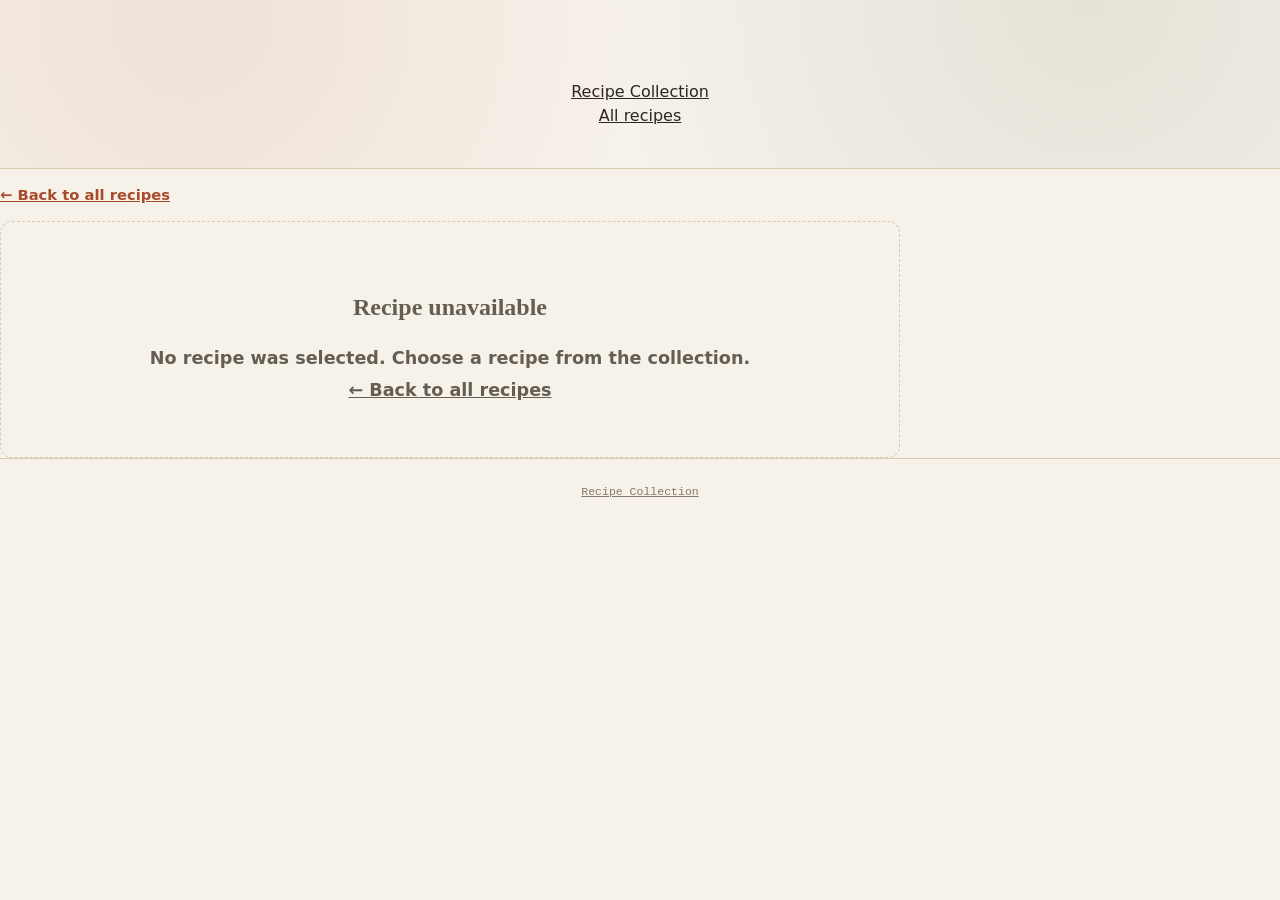
<file: recipe.html>
<!DOCTYPE html>
<html lang="en">
<head>
  <meta charset="UTF-8">
  <meta name="viewport" content="width=device-width, initial-scale=1.0">
  <title>Recipe | Recipe Collection</title>
  <link rel="stylesheet" href="site.css">
</head>

<body data-page="recipe">
  <header class="site-header">
    <a class="brand" href="index.html">Recipe Collection</a>

    <nav class="site-nav" aria-label="Primary navigation">
      <a href="index.html">All recipes</a>
    </nav>
  </header>

  <main class="recipe-page">
    <p class="back-link">
      <a href="index.html">← Back to all recipes</a>
    </p>

    <p id="recipe-loading" class="recipe-status">Loading recipe...</p>

    <section id="recipe-missing" class="empty-state" hidden>
      <h1>Recipe unavailable</h1>
      <p id="recipe-missing-message"></p>
      <p><a href="index.html">← Back to all recipes</a></p>
    </section>

    <article id="recipe-detail" class="recipe-detail" hidden>
      <header class="recipe-header">
        <p id="recipe-meta" class="recipe-meta"></p>
        <h1 id="recipe-title"></h1>
        <p id="recipe-description" class="recipe-description"></p>
        <div id="recipe-tags" class="tag-list" aria-label="Recipe tags"></div>
      </header>

      <section class="recipe-controls" aria-label="Recipe controls">
        <div class="servings-control">
          <span class="control-label">Servings</span>
          <button
            id="servings-decrease"
            type="button"
            aria-label="Decrease servings"
          >−</button>
          <span id="servings-count">1 serving</span>
          <button
            id="servings-increase"
            type="button"
            aria-label="Increase servings"
          >+</button>
        </div>

        <div class="unit-control">
          <span class="control-label">Units</span>
          <button
            id="units-us"
            type="button"
            data-unit="us"
            aria-pressed="true"
          >US</button>
          <button
            id="units-metric"
            type="button"
            data-unit="metric"
            aria-pressed="false"
          >Metric</button>
        </div>
      </section>

      <div class="recipe-columns">
        <section class="ingredients-section">
          <h2>Ingredients</h2>
          <ul id="ingredient-list"></ul>
        </section>

        <section class="steps-section">
          <h2>Instructions</h2>
          <ol id="step-list"></ol>
        </section>
      </div>

      <section id="recipe-notes" class="notes-section" hidden>
        <h2>Notes</h2>
        <p id="recipe-notes-text"></p>
      </section>

      <p id="recipe-source" class="recipe-source" hidden></p>
    </article>
  </main>

  <footer class="site-footer">
    <a href="index.html">Recipe Collection</a>
  </footer>

  <script src="registry.js"></script>
  <script src="app.js" defer></script>
</body>
</html>
</file>
<file: site.css>
:root {
  --paper: #f6f1e9;
  --paper-deep: #ede4d3;
  --card: #fffdf8;
  --ink: #2b2620;
  --muted: #645d51;
  --rust: #a94a2b;
  --sage: #5c6b4f;
  --line: #d8cbb2;
  --focus: #0f6b78;
  --danger-bg: #fff1ec;
  --danger-line: #d9957f;
  --shadow: 0 8px 24px rgba(55, 42, 22, 0.08);

  --sans: system-ui, -apple-system, BlinkMacSystemFont, "Segoe UI", Roboto,
    Helvetica, Arial, sans-serif;
  --serif: Georgia, "Times New Roman", serif;
  --mono: ui-monospace, SFMono-Regular, Menlo, Monaco, Consolas,
    "Liberation Mono", monospace;
}

* {
  box-sizing: border-box;
}

html {
  scroll-behavior: smooth;
}

body {
  min-height: 100vh;
  margin: 0;
  color: var(--ink);
  background: var(--paper);
  font-family: var(--sans);
  line-height: 1.5;
}

button,
input {
  font: inherit;
}

button {
  color: inherit;
}

a {
  color: inherit;
}

button,
a {
  -webkit-tap-highlight-color: transparent;
}

button:focus-visible,
a:focus-visible,
input:focus-visible {
  outline: 3px solid rgba(15, 107, 120, 0.35);
  outline-offset: 3px;
}

/* Shared header and page */

.site-header {
  padding: clamp(2.5rem, 8vw, 5rem) 1.5rem 2.5rem;
  border-bottom: 1px solid var(--line);
  background:
    radial-gradient(circle at 15% 10%, rgba(169, 74, 43, 0.09), transparent 28rem),
    radial-gradient(circle at 85% 0%, rgba(92, 107, 79, 0.11), transparent 30rem),
    var(--paper);
  text-align: center;
}

.eyebrow,
.filter-title,
.filter-button,
.recipe-meta,
.result-count,
.tag,
.control-label,
.site-footer,
.load-notice,
.recipe-source {
  font-family: var(--mono);
}

.eyebrow {
  margin: 0 0 0.6rem;
  color: var(--rust);
  font-size: 0.75rem;
  font-weight: 700;
  letter-spacing: 0.12em;
  text-transform: uppercase;
}

h1,
h2,
h3 {
  font-family: var(--serif);
}

.site-header h1 {
  max-width: 13ch;
  margin: 0 auto 0.7rem;
  font-size: clamp(2.5rem, 7vw, 4.75rem);
  font-weight: 600;
  letter-spacing: -0.04em;
  line-height: 0.98;
}

.intro {
  max-width: 38rem;
  margin: 0 auto;
  color: var(--muted);
  font-size: 1rem;
}

.page {
  width: min(1120px, calc(100% - 2rem));
  margin: 0 auto;
  padding: 2rem 0 4rem;
}

.site-footer {
  padding: 1.5rem;
  border-top: 1px solid var(--line);
  color: #837a6b;
  font-size: 0.72rem;
  text-align: center;
}

/* Index page */

.search-panel {
  display: grid;
  gap: 1rem;
  padding: 1.15rem;
  margin-bottom: 1.25rem;
  border: 1px solid var(--line);
  border-radius: 0.75rem;
  background: var(--card);
  box-shadow: var(--shadow);
}

.search-label {
  display: block;
  margin-bottom: 0.45rem;
  font-weight: 700;
}

.search-input {
  width: 100%;
  min-height: 3rem;
  padding: 0.75rem 0.9rem;
  border: 1px solid var(--ink);
  border-radius: 0.45rem;
  outline: none;
  background: #fff;
  color: var(--ink);
}

.search-input:focus {
  border-color: var(--focus);
  box-shadow: 0 0 0 3px rgba(15, 107, 120, 0.18);
}

.search-input::placeholder {
  color: #817868;
}

.search-tools {
  display: flex;
  align-items: center;
  justify-content: space-between;
  gap: 1rem;
}

.result-count {
  margin: 0;
  color: var(--muted);
  font-size: 0.8rem;
}

.clear-button,
.primary-link {
  padding: 0.5rem 0.7rem;
  border: 1px solid var(--line);
  border-radius: 0.4rem;
  background: transparent;
  cursor: pointer;
  font-size: 0.9rem;
  text-decoration: none;
}

.clear-button:hover {
  border-color: var(--rust);
  color: var(--rust);
}

.primary-link {
  display: inline-block;
  border-color: var(--ink);
  background: var(--ink);
  color: var(--paper);
  font-weight: 700;
}

.primary-link:hover {
  border-color: var(--rust);
  background: var(--rust);
}

.load-notice {
  margin: 0 0 1.25rem;
  padding: 0.85rem 1rem;
  border: 1px solid var(--danger-line);
  border-radius: 0.6rem;
  background: var(--danger-bg);
  color: #743521;
  font-size: 0.78rem;
  line-height: 1.45;
}

.filters {
  display: grid;
  gap: 0.85rem;
  margin-bottom: 2rem;
}

.filter-group {
  padding: 0.9rem 1rem 1rem;
  border: 1px solid var(--line);
  border-radius: 0.65rem;
  background: rgba(255, 253, 248, 0.62);
}

.filter-title {
  margin: 0 0 0.65rem;
  color: var(--rust);
  font-size: 0.72rem;
  font-weight: 700;
  letter-spacing: 0.08em;
  text-transform: uppercase;
}

.filter-options {
  display: flex;
  flex-wrap: wrap;
  gap: 0.45rem;
}

.filter-button {
  padding: 0.45rem 0.65rem;
  border: 1px solid var(--line);
  border-radius: 999px;
  background: var(--card);
  cursor: pointer;
  font-size: 0.74rem;
  font-weight: 700;
  letter-spacing: 0.01em;
}

.filter-button:hover {
  border-color: var(--sage);
  color: var(--sage);
}

.filter-button[aria-pressed="true"] {
  border-color: var(--ink);
  background: var(--ink);
  color: var(--paper);
}

.recipes {
  display: grid;
  grid-template-columns: repeat(auto-fill, minmax(min(100%, 17rem), 1fr));
  gap: 1rem;
}

.recipe-card {
  display: flex;
  flex-direction: column;
  min-height: 100%;
  overflow: hidden;
  border: 1px solid var(--line);
  border-radius: 0.75rem;
  background: var(--card);
  box-shadow: 0 2px 8px rgba(55, 42, 22, 0.04);
  transition: transform 160ms ease, box-shadow 160ms ease;
}

.recipe-card:hover {
  transform: translateY(-3px);
  box-shadow: var(--shadow);
}

.recipe-card a {
  display: flex;
  flex: 1;
  flex-direction: column;
  padding: 1.25rem;
  text-decoration: none;
}

.recipe-meta {
  margin: 0 0 0.65rem;
  color: var(--sage);
  font-size: 0.72rem;
  font-weight: 700;
  letter-spacing: 0.06em;
  text-transform: uppercase;
}

.recipe-card h2 {
  margin: 0 0 0.55rem;
  font-size: 1.55rem;
  font-weight: 600;
  letter-spacing: -0.025em;
  line-height: 1.08;
}

.recipe-description {
  margin: 0;
  color: var(--muted);
  font-size: 0.94rem;
}

.tag-list,
.recipe-tags {
  display: flex;
  flex-wrap: wrap;
  gap: 0.4rem;
}

.tag-list {
  margin-top: auto;
  padding-top: 1rem;
}

.tag {
  padding: 0.28rem 0.45rem;
  border: 1px solid var(--line);
  border-radius: 999px;
  color: var(--muted);
  font-size: 0.66rem;
  font-weight: 700;
}

.empty-state,
.recipe-message {
  padding: 3rem 1.5rem;
  border: 1px dashed var(--line);
  border-radius: 0.75rem;
  color: var(--muted);
  text-align: center;
}

.empty-state {
  grid-column: 1 / -1;
}

.empty-state p,
.recipe-message p {
  margin: 0 0 0.35rem;
  font-size: 1.1rem;
  font-weight: 700;
}

.empty-state small {
  font-family: var(--mono);
  font-size: 0.78rem;
}

/* Recipe detail page */

.recipe-site-header {
  padding: 1rem 1.5rem;
  text-align: left;
}

.page-header-inner {
  display: flex;
  align-items: center;
  justify-content: space-between;
  width: min(1120px, 100%);
  margin: 0 auto;
  gap: 1rem;
}

.recipe-site-header .eyebrow {
  margin: 0;
}

.back-link {
  color: var(--rust);
  font-size: 0.92rem;
  font-weight: 700;
  text-decoration: none;
}

.back-link:hover {
  text-decoration: underline;
}

.recipe-page {
  width: min(900px, calc(100% - 2rem));
}

.recipe-message {
  max-width: 42rem;
  margin: 2rem auto;
}

.recipe-message h1 {
  margin: 0 0 0.5rem;
  color: var(--ink);
  font-size: clamp(2rem, 5vw, 3rem);
}

.recipe-message .primary-link {
  margin-top: 1rem;
}

#recipe-detail {
  overflow: hidden;
  border: 1px solid var(--line);
  border-radius: 0.8rem;
  background: var(--card);
  box-shadow: var(--shadow);
}

.recipe-header {
  padding: clamp(1.5rem, 5vw, 3rem);
  border-bottom: 1px dashed var(--line);
}

.recipe-header .recipe-meta {
  color: var(--sage);
}

.recipe-header h1 {
  max-width: 18ch;
  margin: 0 0 0.7rem;
  font-size: clamp(2.3rem, 6vw, 4.2rem);
  font-weight: 600;
  letter-spacing: -0.04em;
  line-height: 0.98;
}

.recipe-description-large {
  max-width: 44rem;
  font-size: 1rem;
  line-height: 1.6;
}

.recipe-tags {
  margin-top: 1.25rem;
}

.recipe-controls {
  display: flex;
  align-items: end;
  justify-content: space-between;
  flex-wrap: wrap;
  gap: 1.25rem;
  padding: 1.1rem clamp(1.5rem, 5vw, 3rem);
  border-bottom: 1px dashed var(--line);
  background: var(--paper-deep);
}

.servings-control,
.units-control {
  display: grid;
  gap: 0.45rem;
}

.control-label {
  color: var(--rust);
  font-size: 0.68rem;
  font-weight: 700;
  letter-spacing: 0.08em;
  text-transform: uppercase;
}

.servings-stepper {
  display: flex;
  align-items: center;
  gap: 0.65rem;
  font-family: var(--mono);
}

.servings-stepper button {
  display: grid;
  width: 2rem;
  height: 2rem;
  place-items: center;
  padding: 0;
  border: 1px solid var(--ink);
  border-radius: 50%;
  background: var(--card);
  cursor: pointer;
  font-size: 1.25rem;
  line-height: 1;
}

.servings-stepper button:hover {
  border-color: var(--rust);
  background: var(--rust);
  color: #fff;
}

.servings-stepper output {
  min-width: 5.5rem;
  color: var(--ink);
  font-size: 0.86rem;
  font-weight: 700;
  text-align: center;
}

.unit-toggle {
  display: flex;
  overflow: hidden;
  border: 1px solid var(--ink);
  border-radius: 999px;
  background: var(--card);
}

.unit-toggle button {
  padding: 0.45rem 0.85rem;
  border: 0;
  background: transparent;
  cursor: pointer;
  font-family: var(--mono);
  font-size: 0.78rem;
  font-weight: 700;
}

.unit-toggle button[aria-pressed="true"] {
  background: var(--ink);
  color: var(--paper);
}

.recipe-body {
  display: grid;
  grid-template-columns: 1fr;
}

.ingredients-section,
.steps-section {
  padding: clamp(1.5rem, 5vw, 2.5rem);
}

.ingredients-section {
  border-bottom: 1px dashed var(--line);
}

.ingredients-section h2,
.steps-section h2,
.recipe-notes h2 {
  margin: 0 0 1rem;
  color: var(--rust);
  font-family: var(--mono);
  font-size: 0.72rem;
  font-weight: 700;
  letter-spacing: 0.1em;
  text-transform: uppercase;
}

.ingredient-list {
  display: flex;
  flex-direction: column;
  gap: 0.7rem;
  margin: 0;
  padding: 0;
  list-style: none;
}

.ingredient-list li {
  display: flex;
  gap: 0.7rem;
  font-size: 0.96rem;
  line-height: 1.45;
}

.ingredient-amount {
  flex: 0 0 auto;
  min-width: 4.5rem;
  color: var(--sage);
  font-family: var(--mono);
  font-size: 0.88rem;
  font-weight: 700;
}

.step-list {
  display: flex;
  flex-direction: column;
  gap: 1.35rem;
  margin: 0;
  padding: 0;
  list-style: none;
  counter-reset: recipe-step;
}

.step-list li {
  position: relative;
  padding-left: 2.7rem;
  counter-increment: recipe-step;
  font-size: 0.96rem;
  line-height: 1.6;
}

.step-list li::before {
  position: absolute;
  top: 0;
  left: 0;
  display: grid;
  width: 1.8rem;
  height: 1.8rem;
  place-items: center;
  border: 1px solid var(--rust);
  border-radius: 50%;
  color: var(--rust);
  content: counter(recipe-step);
  font-family: var(--serif);
  font-size: 0.95rem;
  font-weight: 700;
}

.step-list h3 {
  margin: 0 0 0.15rem;
  font-family: var(--sans);
  font-size: 0.98rem;
  font-weight: 750;
  line-height: 1.35;
}

.step-list p {
  margin: 0;
  color: var(--muted);
}

.recipe-notes {
  margin: 0 clamp(1.5rem, 5vw, 2.5rem) clamp(1.5rem, 5vw, 2.5rem);
  padding: 1rem 1.1rem;
  border-left: 3px solid var(--sage);
  background: var(--paper-deep);
}

.recipe-notes h2 {
  margin-bottom: 0.4rem;
  color: var(--sage);
}

.recipe-notes p {
  margin: 0;
  color: #4a4436;
  font-size: 0.9rem;
  line-height: 1.55;
}

.recipe-source {
  margin: 0;
  padding: 0 1.5rem 1.5rem;
  color: var(--muted);
  font-size: 0.72rem;
}

/* Larger screens */

@media (min-width: 720px) {
  .search-panel {
    grid-template-columns: 1fr auto;
    align-items: end;
  }

  .search-tools {
    min-width: 12rem;
  }

  .filters {
    grid-template-columns: repeat(2, minmax(0, 1fr));
  }

  .recipe-body {
    grid-template-columns: minmax(15rem, 0.85fr) minmax(20rem, 1.35fr);
  }

  .ingredients-section {
    border-right: 1px dashed var(--line);
    border-bottom: 0;
  }
}

@media (min-width: 1000px) {
  .filters {
    grid-template-columns: repeat(3, minmax(0, 1fr));
  }
}

/* Small screens */

@media (max-width: 480px) {
  .site-header {
    padding-right: 1rem;
    padding-left: 1rem;
  }

  .page {
    width: min(100% - 1rem, 1120px);
  }

  .recipe-page {
    width: min(100% - 1rem, 900px);
  }

  .recipe-controls {
    align-items: stretch;
  }

  .servings-control,
  .units-control {
    width: 100%;
  }

  .unit-toggle {
    width: fit-content;
  }
}

/* Accessibility and printing */

@media (prefers-reduced-motion: reduce) {
  html {
    scroll-behavior: auto;
  }

  .recipe-card {
    transition: none;
  }
}

@media print {
  body {
    background: #fff;
  }

  .site-header,
  .site-footer,
  .search-panel,
  .filters,
  .load-notice,
  .back-link,
  .recipe-controls {
    display: none !important;
  }

  .page,
  .recipe-page {
    width: 100%;
    padding: 0;
  }

  #recipe-detail,
  .recipe-card {
    border: 0;
    box-shadow: none;
  }

  .recipe-header,
  .ingredients-section,
  .steps-section {
    padding: 1rem 0;
  }

  .ingredients-section {
    border-right: 0;
    border-bottom: 1px dashed #999;
  }

  .recipe-body {
    display: block;
  }

  .recipe-notes {
    margin-right: 0;
    margin-left: 0;
  }

  .recipe-card {
    break-inside: avoid;
  }
}
</file>
